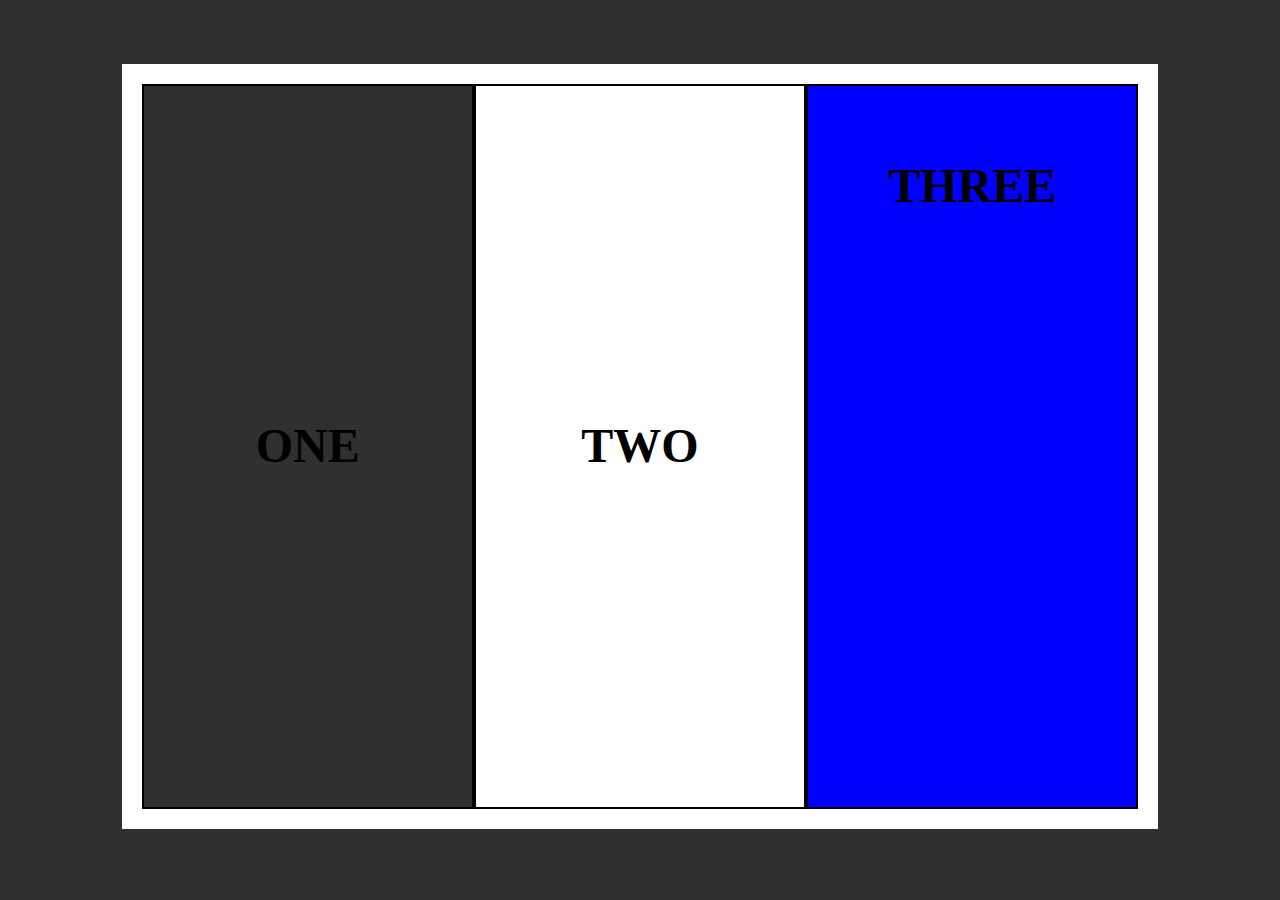
<file: index.html>
<!DOCTYPE html>
<html lang="en">
  <head>
    <meta charset="UTF-8" />
    <meta http-equiv="X-UA-Compatible" content="IE=edge" />
    <meta name="viewport" content="width=device-width, initial-scale=1.0" />
    <title>CSS__Take-Home</title>
    <link rel="stylesheet" href="./assets/styles.css" />
  </head>
  <body>
    <div class="container">
      <div class="container__col-1">
        <h1 class="container__text-one">ONE</h1>
      </div>
      <div class="container__col-2">
        <h1 class="container__text-two">TWO</h1>
      </div>
      <div class="container__col-3">
        <h1 class="container__text-three">THREE</h1>
      </div>
    </div>
  </body>
</html>
</file>
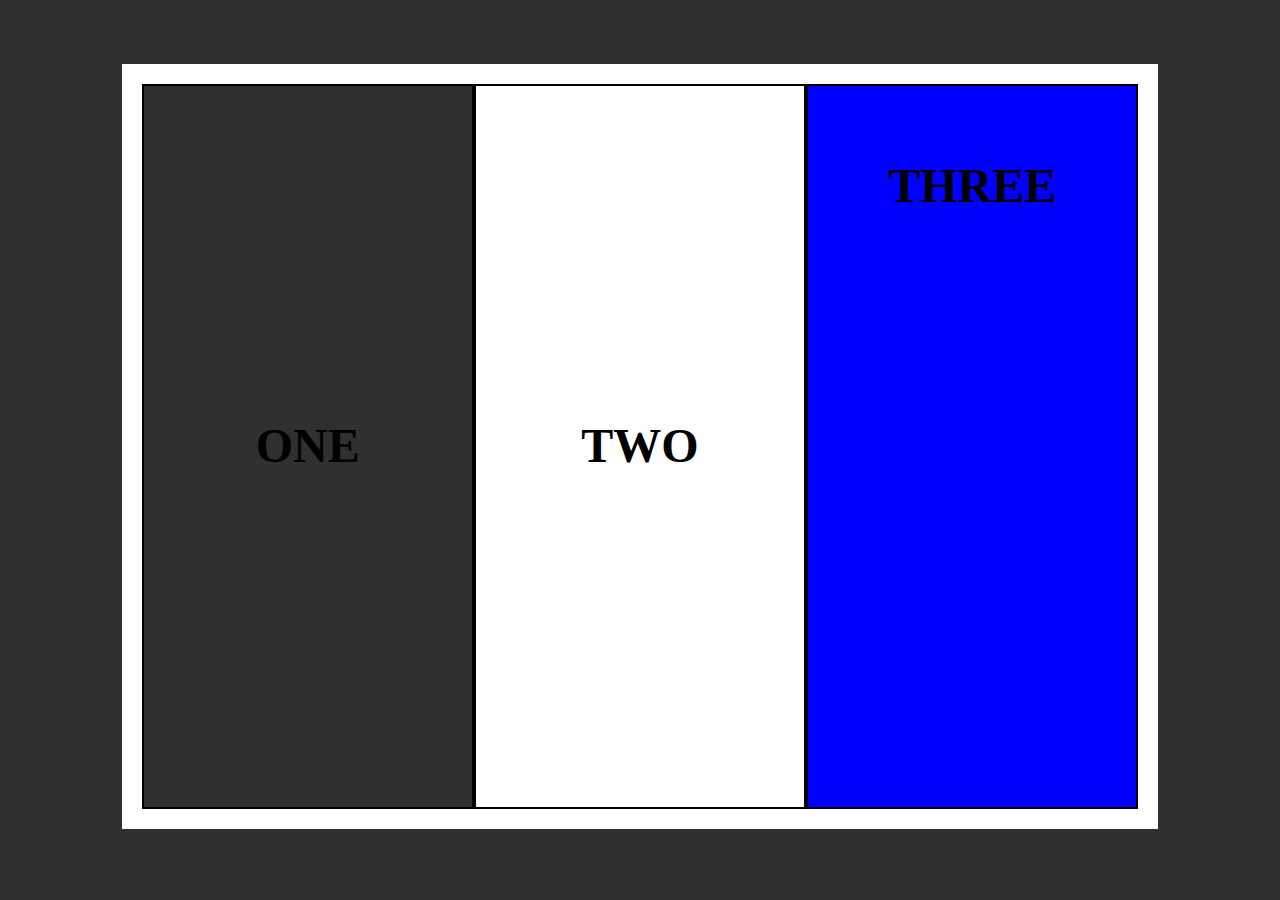
<file: assets/index.html>
<!DOCTYPE html>
<html lang="en">
<head>
    <meta charset="UTF-8">
    <meta http-equiv="X-UA-Compatible" content="IE=edge">
    <meta name="viewport" content="width=device-width, initial-scale=1.0">
    <title>CSS__Take-Home</title>
    <link rel="stylesheet" href="./styles.css">
</head>
<body>
    <div class="container">
        <div class="container__col-1">
            <h1 class="container__text-one">ONE</h1>
        </div>
        <div class="container__col-2">
            <h1 class="container__text-two">TWO</h1>
        </div>
        <div class="container__col-3">
            <h1 class="container__text-three">THREE</h1>
        </div>
    </div>
</body>
</html>
</file>
<file: assets/styles.css>
/* CSS Take Home Exercise */
* {
  margin: 0;
  padding: 0;
  box-sizing: border-box;
}

body {
  margin: 4rem;
  display: flex;
  justify-content: center;
  background-color: rgb(48, 48, 48);
}

/* Container */
.container {
  display: flex;
  width: 90%;
  max-width: 1050px;
  height: 85vh;
  border: 20px solid white;
}

/* Columns */
.container__col-1,
.container__col-2,
.container__col-3 {
  border: 2px solid black;
  flex-grow: 1;
  flex-basis: calc(50% / 3);
  font-size: x-large;
  font-weight: 400;
  font-family: fantasy;
}

/* Column 1 */
.container__col-1 {
  animation: color 1s ease-in-out infinite alternate;
}

.container__text-one {
  position: relative;
  top: 46%;
  display: flex;
  justify-content: center;
}

@keyframes color {
  0% {
    background-color: yellow;
  }

  100% {
    background-color: blue;
    color: white;
  }
}

/* Column 2 */
.container__col-2 {
  background-color: white;
}

.container__text-two {
  position: relative;
  top: 46%;
  display: flex;
  justify-content: center;
  animation: spin 3s ease-in-out infinite 0.1s;
}

@keyframes spin {
  100% {
    -webkit-transform: rotate(360deg);
  }
}

/* Column 3 */
.container__col-3 {
  background-color: blue;
}

.container__text-three {
  position: relative;
  top: 10%;
  display: flex;
  justify-content: center;
  animation: ladder 2s ease-in-out forwards infinite alternate;
}

@keyframes ladder {
  0% {
    color: white;
  }

  50% {
    top: 46%;
    color: black;
  }

  100% {
    top: 80%;
    color: white;
  }
}
</file>
